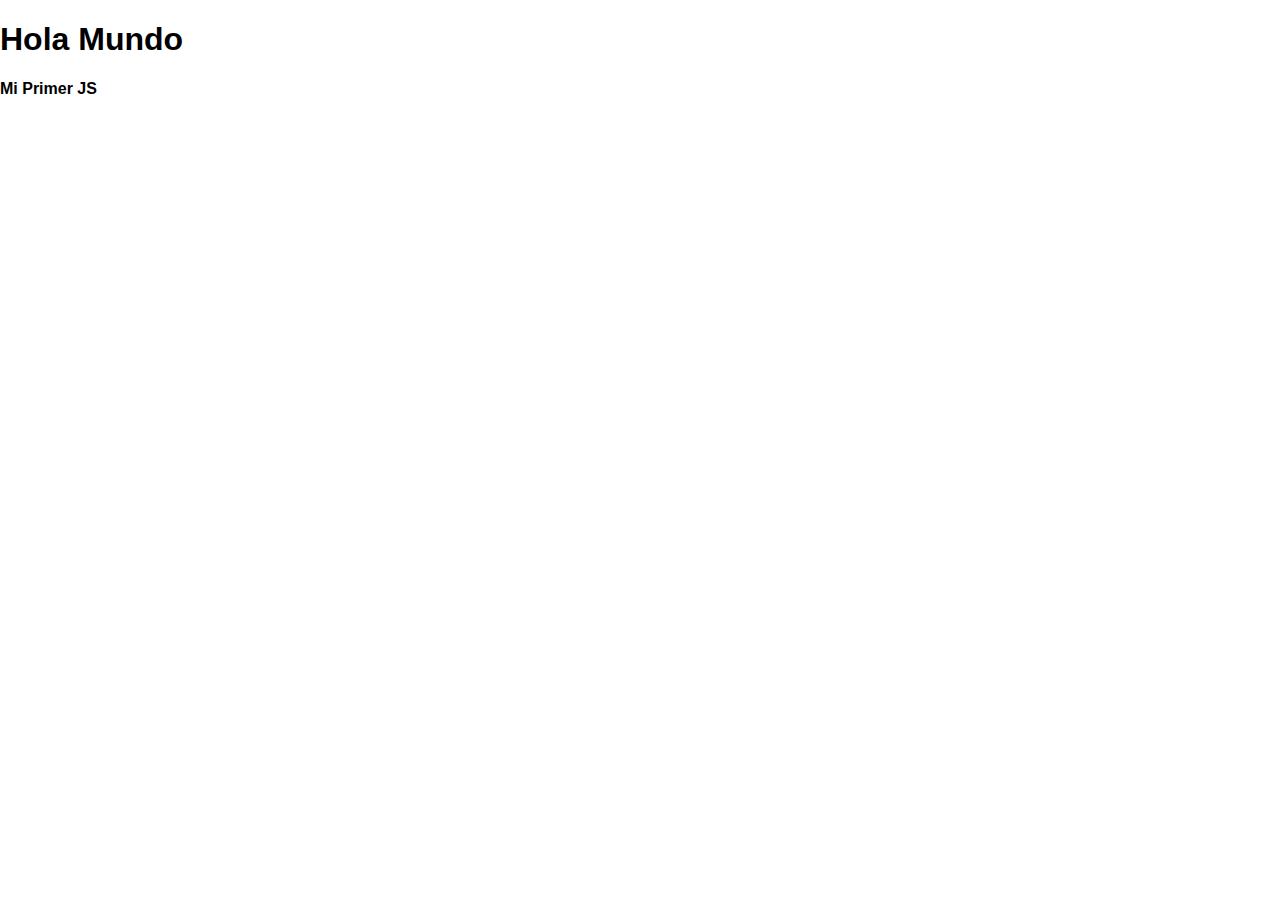
<file: Primera Clase/index.html>
<!DOCTYPE html>
<html lang="es">
    <head>

        <!-- Reconoce los caracteres especiales -->
        <meta charset = "UTF-8">
    
        <!-- Nos ayuda a adaptar a todos los dispositivos donde vayamos a visualizar la página -->
        <meta name = "viewport" content = "width=device-width, initial-scale=1.0">
    
        <!-- Aquí va una descripción de la página, entre 120 y 170 caracteres, optimo 160 caracteres -->
        <meta name = "description" content = "esta página principal del curso de desarrollo web técnico dos en el instituto nacional de aprendizaje en el centro de formación de mora">
    
        <!-- Este se usa para escribir palabras clava -->
        <meta name = "keywords" content = "Costa Rica, INA, desarrollo web, aprendizaje, tutorías">
    
        <!-- Esta es la página que construye el sitio web, de este meta podemos tener varios -->
        <meta name = "author" content = "Brayan Matamoros Castro">
    
        <!-- Especificamos el dueño del sitio web, puede ser físico o jurídico, solo puede existir un META OWNER -->
        <meta name = "owner" content = "INA-Mora">

        <!--! Título de la página cuando se comparte en redes sociales -->
        <meta property="og:title" content="Programación Web | San José, Costa Rica">

        <!--! Descripción de la página cuando se comparte en redes sociales -->
        <meta property="og:description" content="Esta página principal del curso de desarrollo web técnico dos en el instituto nacional de aprendizaje en el centro de formación de mora">

        <!--! URL de la imagen que se mostrará cuando se comparta la página -->
        <meta property="og:image" content="http://www.nombre.com/multimedia/imagenes/logo-empresa.png">

        <!--! Tipo de contenido de la página -->
        <meta property="og:type" content="website">
    
        <!-- Vamos agregar la imagen de la empresa en la pestaña -->
        <link rel = "shortcut icon" href = "multimedia/icon/icono-ina-principal.png" type = "image/x-icon">

        <!-- Uso del normalize -->
        <link rel="stylesheet" href="css/normalize.css">

        <!-- Link para unir el código CSS -->
        <link rel="stylesheet" href="css/style.css">
    
        <!-- Define el titulo del documento en la pestaña del navegador, debe ser mayor a 20 y menos 60 caracteres -->
        <title>Programación Web | San José, Costa Rica</title>

        <!-- Todo lo que se coloque dentro de una etiqueta SCRIPTS es código JS -->
        
    </head>
<body>
    <h1>Hola Mundo</h1>
    <h2>Mi Primer JS</h2>
        <!-- los archivos js se llaman antes del cierre del BODY -->
        <script src="js/modernizr-custom.js"></script>
        <!-- <script src="js/miPrimerJs.js.js"></script> -->
        <!-- <script src="js/modoEstricto.js.js"></script> -->
        <!-- <script src="js/operadores.js"></script> -->
        <script src="js/estructuraControl.js"></script>
</body>
</html>
</file>
<file: Primera Clase/css/style.css>
/* Estilos Generales */

*, *::before,*::after{
    font-size: 16px;
    margin: 0px;
    padding: 0px;
    box-sizing: inherit;
    text-decoration: none;
    font-family: Verdana, Geneva, Tahoma, sans-serif;
}

html{
    box-sizing: border-box;
}

img{
    width: 100%;
}

.limpiador{
    float: none;
    clear: both;
}

/* Estilos por página */
</file>
